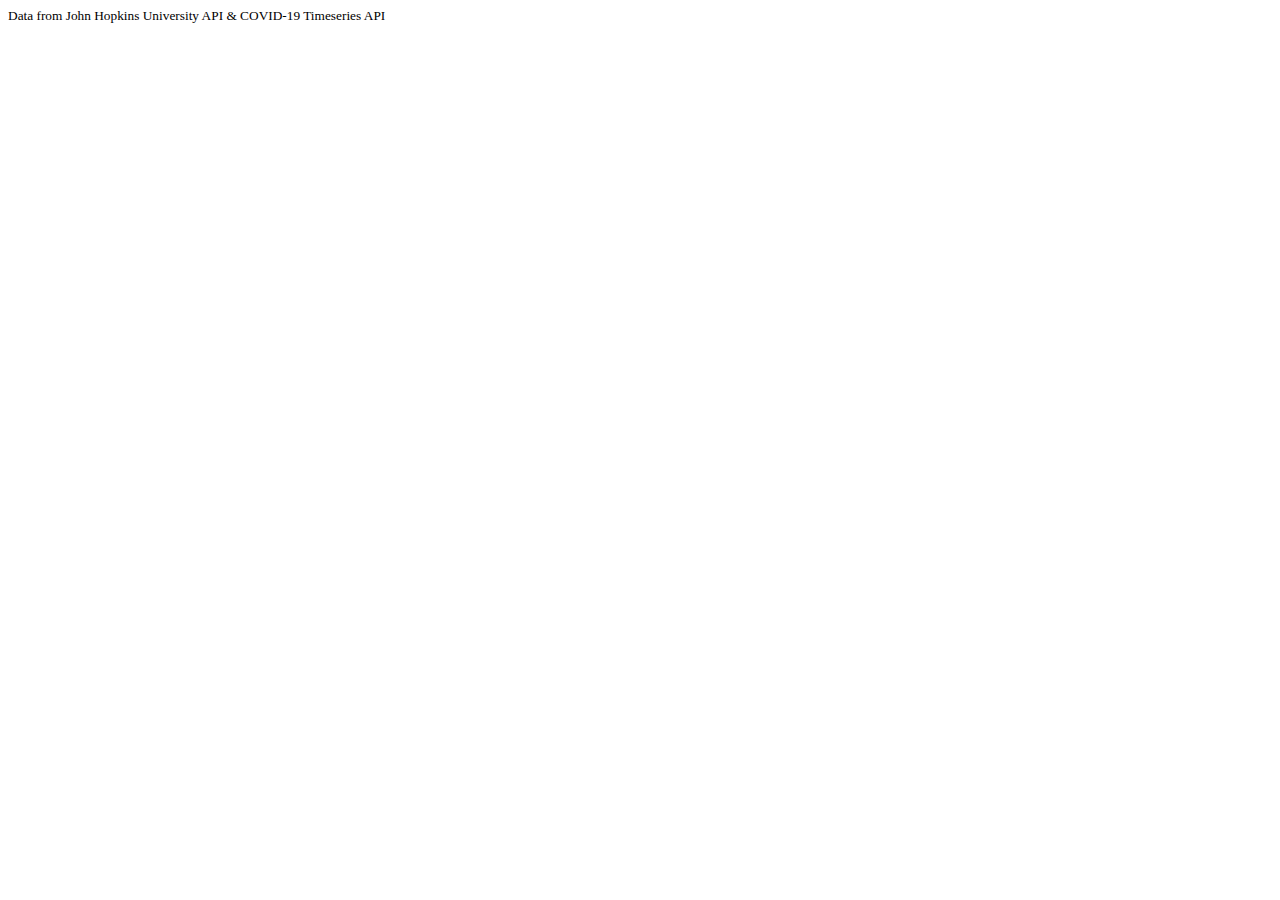
<file: templates/footer.html>
<body class="d-flex flex-column">
  <div id="page-content">

  </div>
  <footer id="sticky-footer" class="py-4 bg-dark text-white-50">
    <div class="container text-center">
      <small>Data from John Hopkins University API & COVID-19 Timeseries API</small>
    </div>
  </footer>
</body>
</file>
